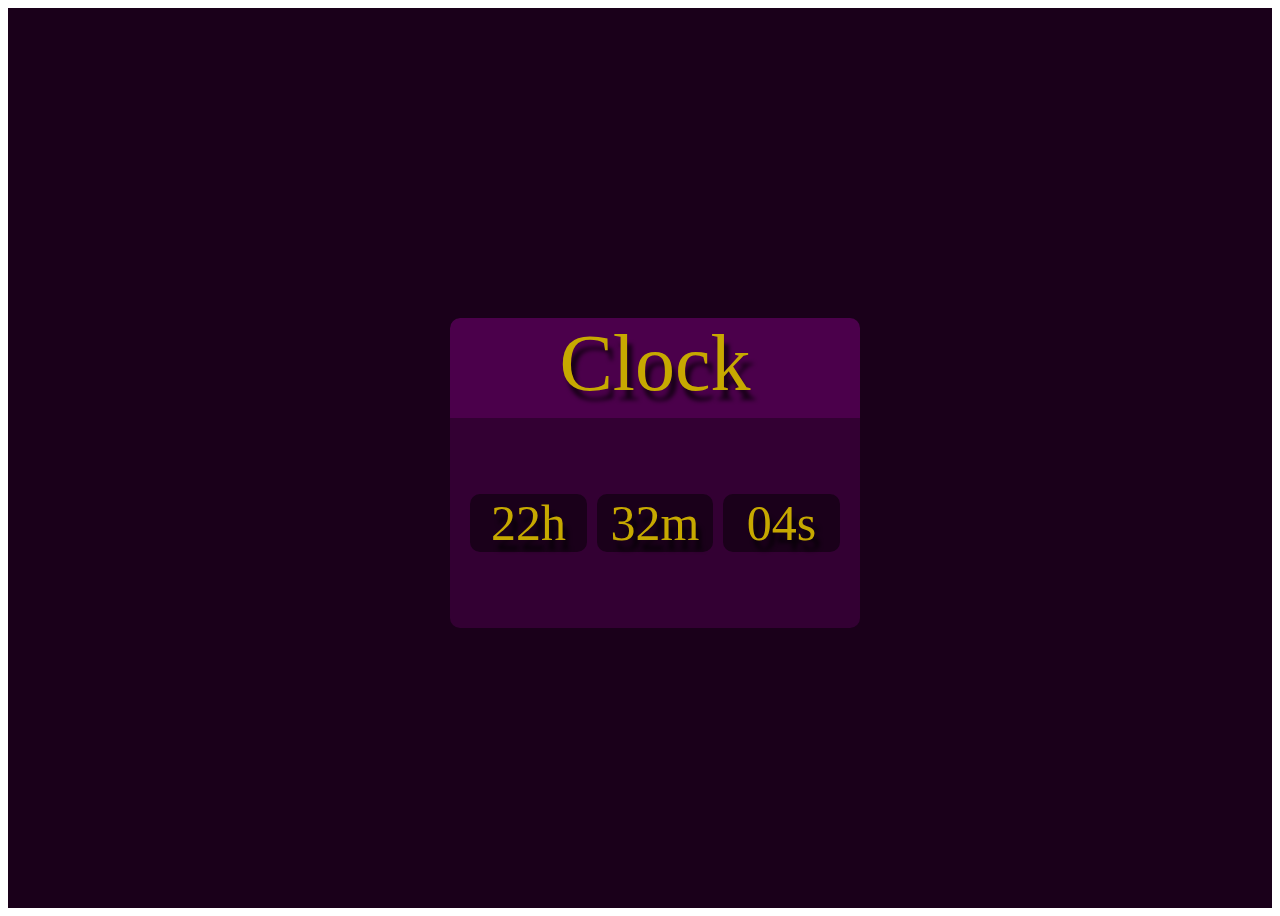
<file: index.html>
<!DOCTYPE html>
<html>
  <head>
    <title>CLOCK</title>
    <link rel="stylesheet" href="clock.css">

  </head>
  <body>
    <div class="bodydiv">
      <div class="maindiv">
        <div class="title">Clock</div>
        <div class="timediv">
          <div class="hour">00:</div>
          <div class="min">00:</div>
          <div class="sec">00</div>
        </div>
      </div>
      
    </div>
    
    <script src="clock.js"></script>
  </body>
</html>
</file>
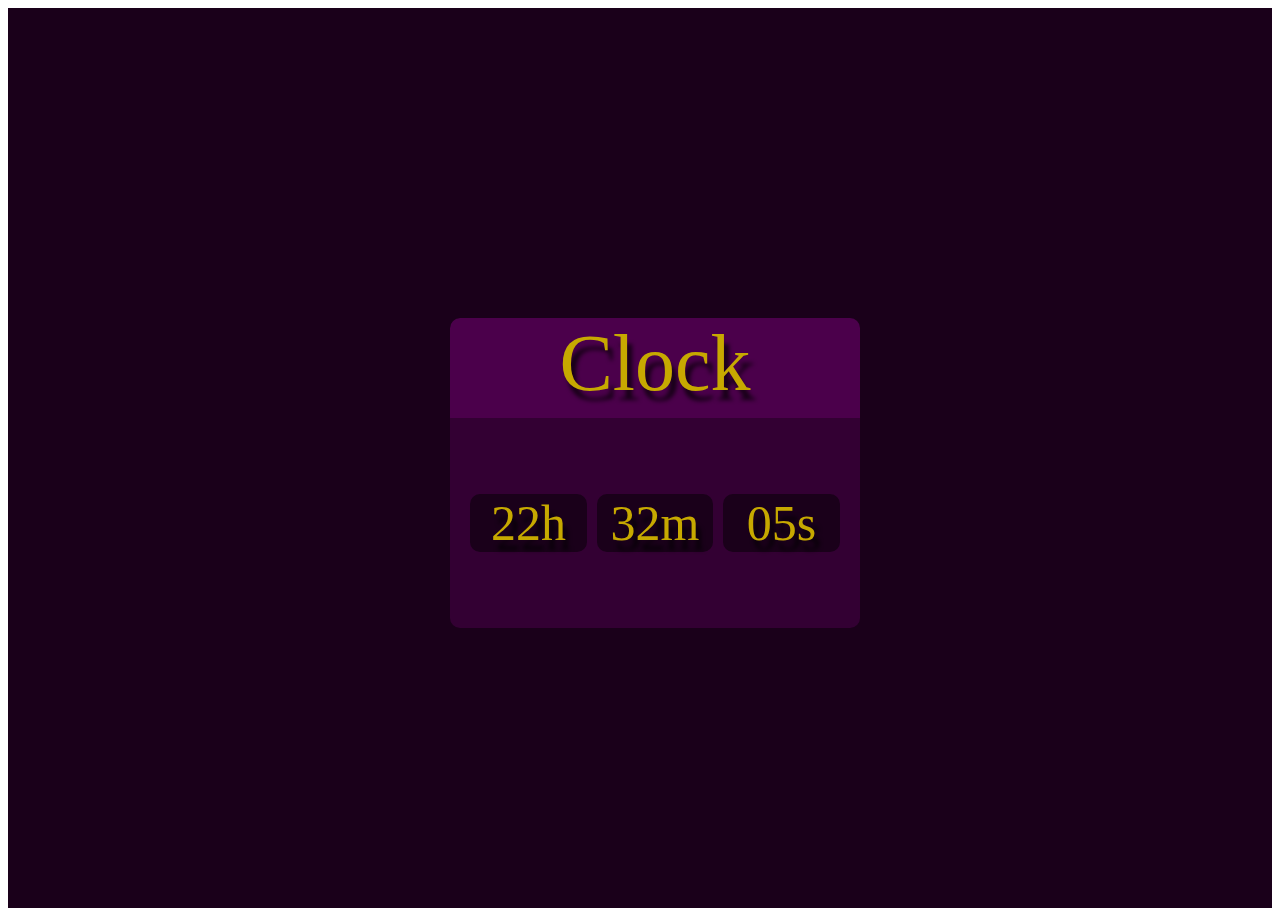
<file: clock.html>
<!DOCTYPE html>
<html>
  <head>
    <title>CLOCK</title>
    <link rel="stylesheet" href="clock.css">

  </head>
  <body>
    <div class="bodydiv">
      <div class="maindiv">
        <div class="title">Clock</div>
        <div class="timediv">
          <div class="hour">00:</div>
          <div class="min">00:</div>
          <div class="sec">00</div>
        </div>
      </div>
      
    </div>
    
    <script src="clock.js"></script>
  </body>
</html>
</file>
<file: clock.css>
.bodydiv{
  height: 100vh;
  width: 100%;
  font-size: 50px;
  background-color: rgb(26, 0, 26);
  color: rgb(199, 169, 0);
  text-shadow: 5px 10px 4.5px rgba(0,0,0,0.7);
  margin: 0px;
  display: grid;
  grid-template-columns: 0.3fr;

  align-items: center;
  justify-content: center;
}
.maindiv{
  background-color: rgb(4, 0, 4);
  display: grid;
  height: 280px;
  grid-template-rows: 100px 1fr ;
  text-align: center;
  border-radius: 10px;
  
}
.timediv{
  display: grid;
  width: 100%;
  height: 100%;
  background-color: rgb(51, 0, 51);
  grid-template-columns: 1fr 1fr 1fr;
  align-items: center;
  padding: 15px;
  border-bottom-left-radius: 10px;
  border-bottom-right-radius: 10px;
}
.title{
  background-color: rgb(75, 0, 75);
  font-size: 80px;
  width: 100%;
  padding: 0px 15px;
  border-top-left-radius: 10px;
  border-top-right-radius: 10px;
}
.hour, .min, .sec{
  background-color: rgb(26, 0, 26);
  margin: 5px;
  border-radius: 10px;
}
</file>
